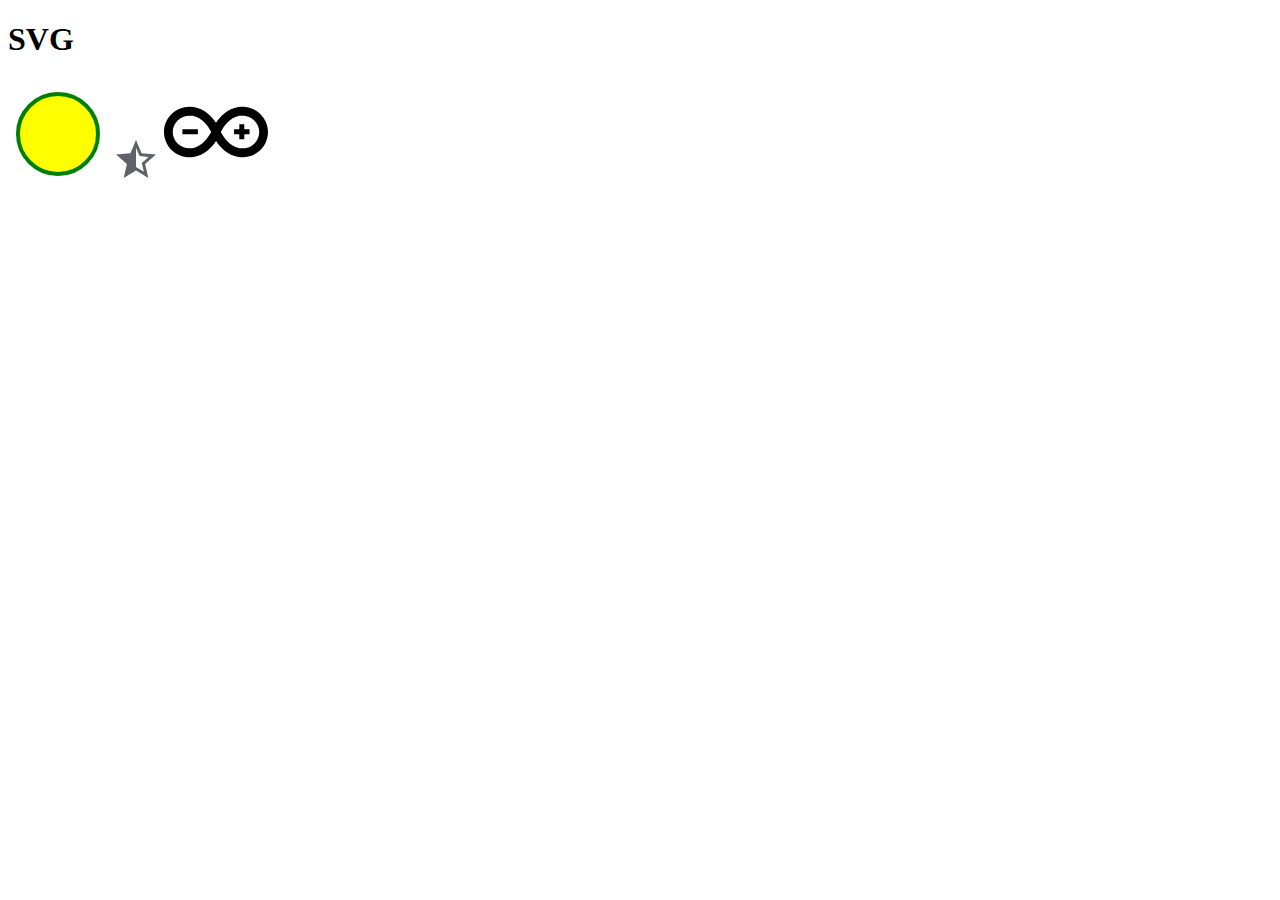
<file: index.html>
<!DOCTYPE html>
<html lang="en">
<head>
    <meta charset="UTF-8">
    <meta name="viewport" content="width=device-width, initial-scale=1.0">
    <title>Document</title>
</head>
<body>
    <h1>SVG</h1>
    <svg width = "100" height = "100" xmlns = "http://www.w3.org/2000/svg">
        <circle cx = "50" cy = "50" r = "40" stroke = "green" stroke-width = "4" fill = "yellow" />
    </svg>

    <svg xmlns="http://www.w3.org/2000/svg" height="48px" viewBox="0 -960 960 960" width="48px" fill="#5f6368"><path d="m637-244-42-178 138-120-182-16-71-168v387l157 95ZM233-120l65-281L80-590l288-25 112-265 112 265 288 25-218 189 65 281-247-149-247 149Z"/></svg>
    <svg xmlns="http://www.w3.org/2000/svg" xmlns:xlink="http://www.w3.org/1999/xlink" aria-hidden="true" role="img" class="iconify iconify--simple-icons" width="104" height="104" preserveAspectRatio="xMidYMid meet" viewBox="0 0 24 24"><path fill="currentColor" d="M18.087 6.146c-.3 0-.607.017-.907.069c-2.532.367-4.23 2.239-5.18 3.674c-.95-1.435-2.648-3.307-5.18-3.674a6.5 6.5 0 0 0-.907-.069C2.648 6.146 0 8.77 0 12s2.656 5.854 5.913 5.854c.3 0 .607-.017.916-.069c2.531-.376 4.23-2.247 5.18-3.683c.949 1.436 2.647 3.307 5.18 3.683c.299.043.607.069.915.069C21.344 17.854 24 15.23 24 12s-2.656-5.854-5.913-5.854M6.53 15.734a4 4 0 0 1-.625.043c-2.148 0-3.889-1.7-3.889-3.777c0-2.085 1.749-3.777 3.898-3.777q.312.002.624.043c2.39.35 3.847 2.768 4.347 3.734c-.508.974-1.974 3.384-4.355 3.734m11.558.043q-.312-.002-.624-.043c-2.39-.35-3.856-2.768-4.347-3.734c.491-.966 1.957-3.384 4.347-3.734q.312-.041.624-.043c2.149 0 3.89 1.7 3.89 3.777c0 2.085-1.75 3.777-3.89 3.777m1.65-4.404v1.134h-1.205v1.182h-1.156v-1.182H16.17v-1.134h1.206V10.19h1.156v1.183zM4.246 12.498H7.82v-1.125H4.245v1.125z"></path></svg>

</body>
</html>
</file>
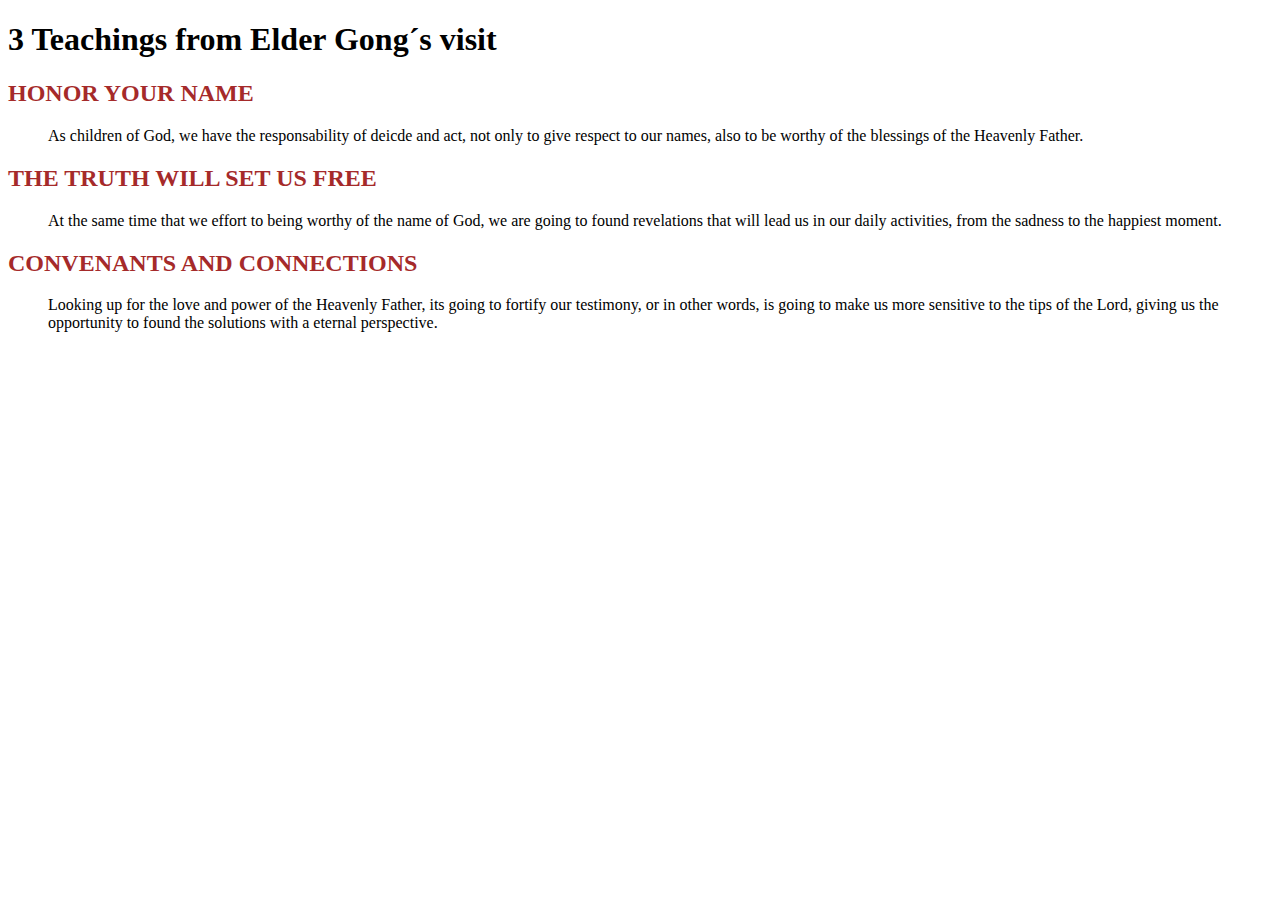
<file: 3 Testimonies.html>
<!DOCTYPE html>

<html>
    <title> The 3 Testimonies of Elder Gong</title>

    <body>
        <h1 style="color: black;" style="font-style: italic;" style="text-align: center;" style="text-size-adjust: 70;"> 3 Teachings from Elder Gong´s visit</h1>

        <h2 style="color: brown;" style="text-size-adjust: 40;"> HONOR YOUR NAME</h2>
        <ul> As children of God, we have the responsability of deicde and act, not only to give respect to our names, also to be worthy of the blessings of the Heavenly Father.</ul>
        <h2 style="color: brown;" style="text-size-adjust: 40;"> THE TRUTH WILL SET US FREE</h2>
        <UL> At the same time that we effort to being worthy of the name of God, we are going to found revelations that will lead us in our daily activities, from the sadness to the happiest moment.</UL>
        <h2 style="color: brown;" style="text-size-adjust: 40;"> CONVENANTS AND CONNECTIONS</h2>
        <ul> Looking up for the love and power of the Heavenly Father, its going to fortify our testimony, or in other words, is going to make us more sensitive to the tips of the Lord, giving us the opportunity to found the solutions with a eternal perspective.</ul>
    </body>

</html>
</file>
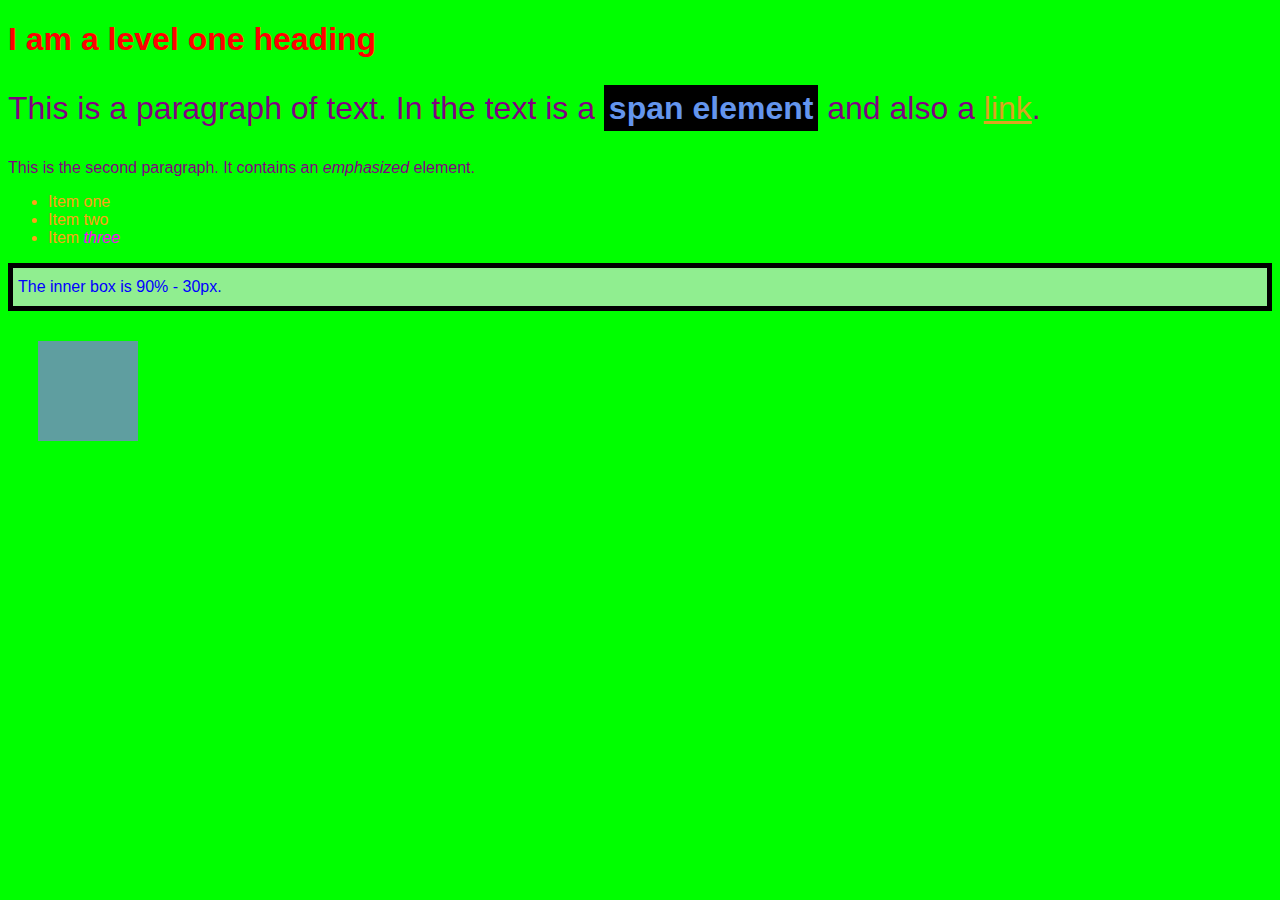
<file: css_intro_index.html>
<!doctype html>
<html lang="en">
  <head>
    <meta charset="utf-8" />
    <title>Getting started with CSS</title>
    <link rel="stylesheet" href="styles.css">
    <style>
      P {
          color:purple;
      }
    </style>
  </head>

  <body>
    <h1>I am a level one heading</h1>

    <p>
      This is a paragraph of text. In the text is a
      <span class="special">span element</span> and also a
      <a href="https://example.com">link</a>.
    </p>

    <p id="Unique">
      This is the second paragraph. It contains an <em>emphasized</em> element.
    </p>

    <ul>
      <li>Item <span>one</span></li>
      <li class="Special">Item two </li>
      <li class="Special">Item <em>three</em></li>
    </ul>

    <div class="outer"><div class="box">The inner box is 90% - 30px.</div></div>

    <div class="box-2"></div>

    <!--This is a comment-->

  </body>
</html>
</file>
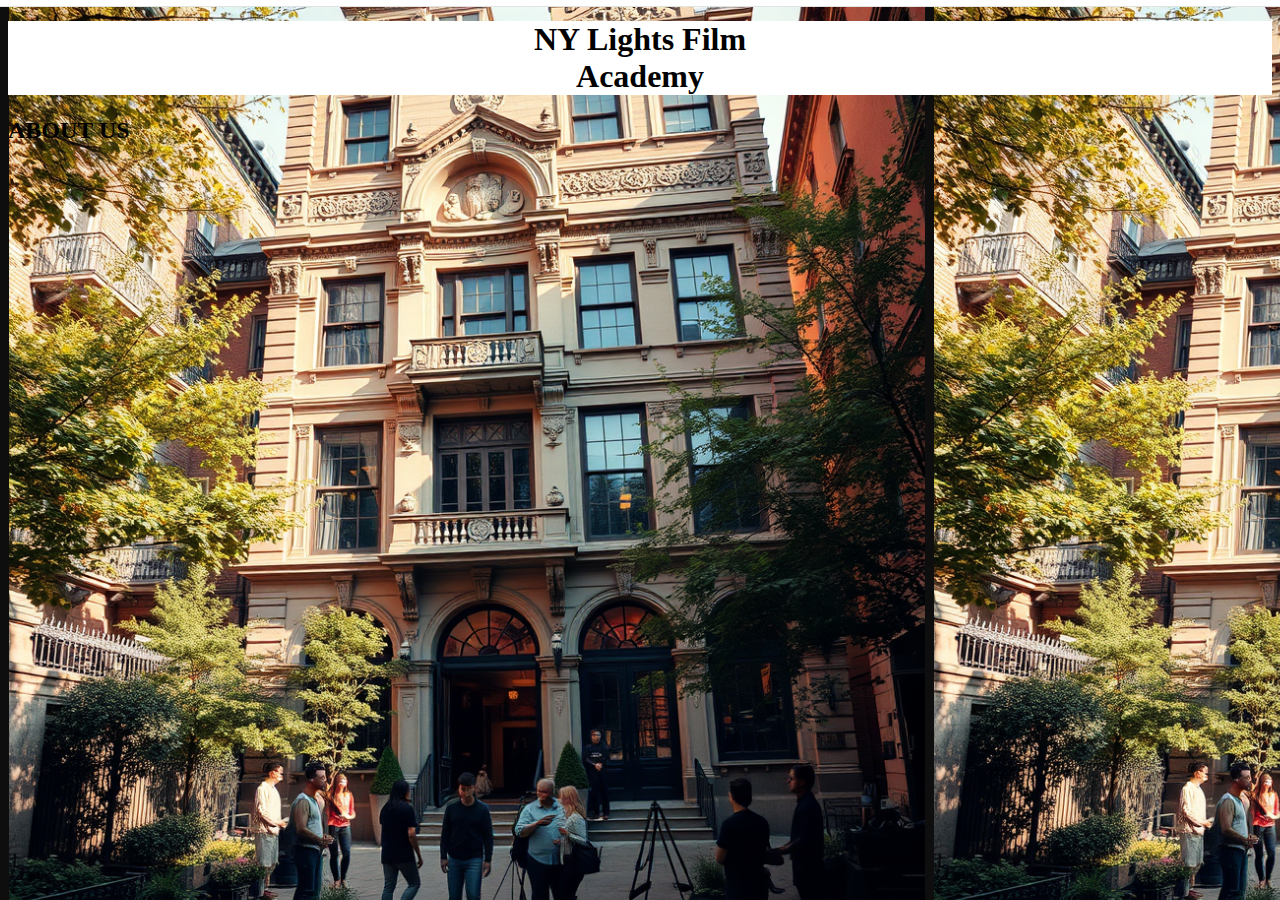
<file: HomePage - Project.html>
<!DOCTYPE html>
<html>
 
    <title>
        HomePage
    </title>
    <body style="background-image: url(escuela\ de\ cine\ \(1\).png);">
        <div style="background-color: white;">
        <h1 style="text-align: center;">NY Lights Film<br> Academy</h1>
        </div>

        <h2> ABOUT US</h2>
        

        
        
        
    </body>
    










</html>
</file>
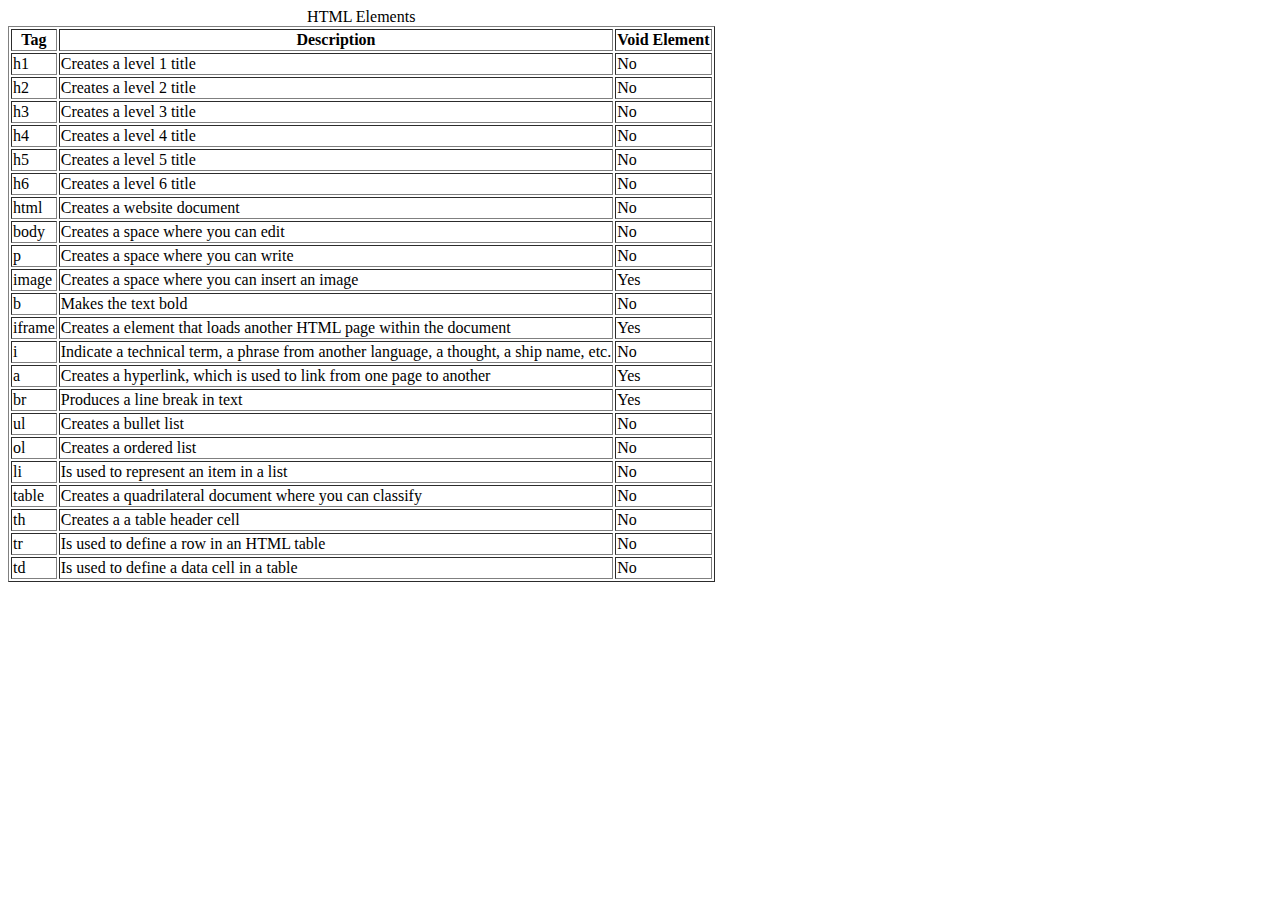
<file: Mini - Project.html>
<!DOCTYPE html>
<html>

    <title>
        Table
    </title>
    
    <body>
        <table border ="1">
            <caption> HTML Elements </caption>
            <thead>
                <tr>
                    <th>Tag</th>
                    <th>Description</th>
                    <th>Void Element</th>
                </tr>
            </thead>
            <tr>
                <td>h1</td>
                <td>Creates a level 1 title</td>
                <td>No</td>
            </tr>
            <tr>
                <td>h2</td>
                <td>Creates a level 2 title</td>
                <td>No</td>
            </tr>    
            <tr>
                <td>h3</td>
                <td>Creates a level 3 title</td>
                <td>No</td>
            </tr>
            <tr>
                <td>h4</td>
                <td>Creates a level 4 title</td>
                <td>No</td>
            </tr>   
            <tr>
                <td>h5</td>
                <td>Creates a level 5 title</td>
                <td>No</td>
            </tr>  
            <tr>
                <td>h6</td>
                <td>Creates a level 6 title</td>
                <td>No</td>
            </tr>    
            <tr>
                <td>html</td>
                <td>Creates a website document</td>
                <td>No</td>
            </tr>  
            <tr>
                <td>body</td>
                <td>Creates a space where you can edit</td>
                <td>No</td>
            </tr>     
            <tr>
                <td>p</td>
                <td>Creates a space where you can write</td>
                <td>No</td>
            </tr>           
            <tr>
                <td>image</td>
                <td>Creates a space where you can insert an image</td>
                <td>Yes</td>
            </tr>     
            <tr>
                <td>b</td>
                <td>Makes the text bold</td>
                <td>No</td>
            </tr>    
            <tr>
                <td>iframe</td>
                <td>Creates a element that loads another HTML page within the document </td>
                <td>Yes</td>
            </tr> 
            <tr>
                <td>i</td>
                <td>Indicate a technical term, a phrase from another language, a thought, a ship name, etc.</td>
                <td>No</td>
            </tr>  
            <tr>
                <td>a</td>
                <td>Creates a hyperlink, which is used to link from one page to another</td>
                <td>Yes</td>
            </tr>  
            <tr>
                <td>br</td>
                <td>Produces a line break in text </td>
                <td>Yes</td>
            </tr>  
            <tr>
                <td>ul</td>
                <td>Creates a bullet list </td>
                <td>No</td>
            </tr>  
            <tr>
                <td>ol</td>
                <td>Creates a ordered list </td>
                <td>No</td>
            </tr>
            <tr>
                <td>li</td>
                <td>Is used to represent an item in a list </td>
                <td>No</td>
            </tr> 
            <tr>
                <td>table</td>
                <td>Creates a quadrilateral document where you can classify </td>
                <td>No</td>
            </tr>   
            <tr>
                <td>th</td>
                <td>Creates a a table header cell  </td>
                <td>No</td>
            </tr>    
            <tr>
                <td>tr</td>
                <td>Is used to define a row in an HTML table </td>
                <td>No</td>
            </tr>  
            <tr>
                <td>td</td>
                <td>Is used to define a data cell in a table </td>
                <td>No</td>
            </tr>  
            
      
      
    
     
       
        
      
      
      
      

        </table>
    </body>
</html>
</file>
<file: styles.css>
*  {
    font-family:Arial, Helvetica, sans-serif;
}



h1 {
    color:red;
}

p, li {
    color:rgb(255, 162, 24);
}

.special {
    color:cyan;
    font-weight: bold;
}

#unique {
    color:rgb(95, 255, 80);
}

li em{
    color:fuchsia;
}

h1 + p{
    font-size: 200%;
}

a:link{
    color:goldenrod;
}

a:visited {
    color:bisque;
}

a:hover {
    text-decoration: none;
}

h1 + p .special{
    color:cornflowerblue;
    background-color: black;
    padding: 5px;
}

.outer{
    border: 5px solid black;
}

.box {
    padding: 10px 8px 10px 5px;
    background-color: lightgreen;
    color:blue;
    width: calc(90%-30px);
}

.box-2 {
    margin: 30px;
    width: 100px;
    height: 100px;
    background-color: cadetblue;
    transform: rotate(90deg);
}


body {
    background-color: darkorange;
}



@media (min-width: 800px) {
    body {
        background-color: lime;

    }
}
</file>
